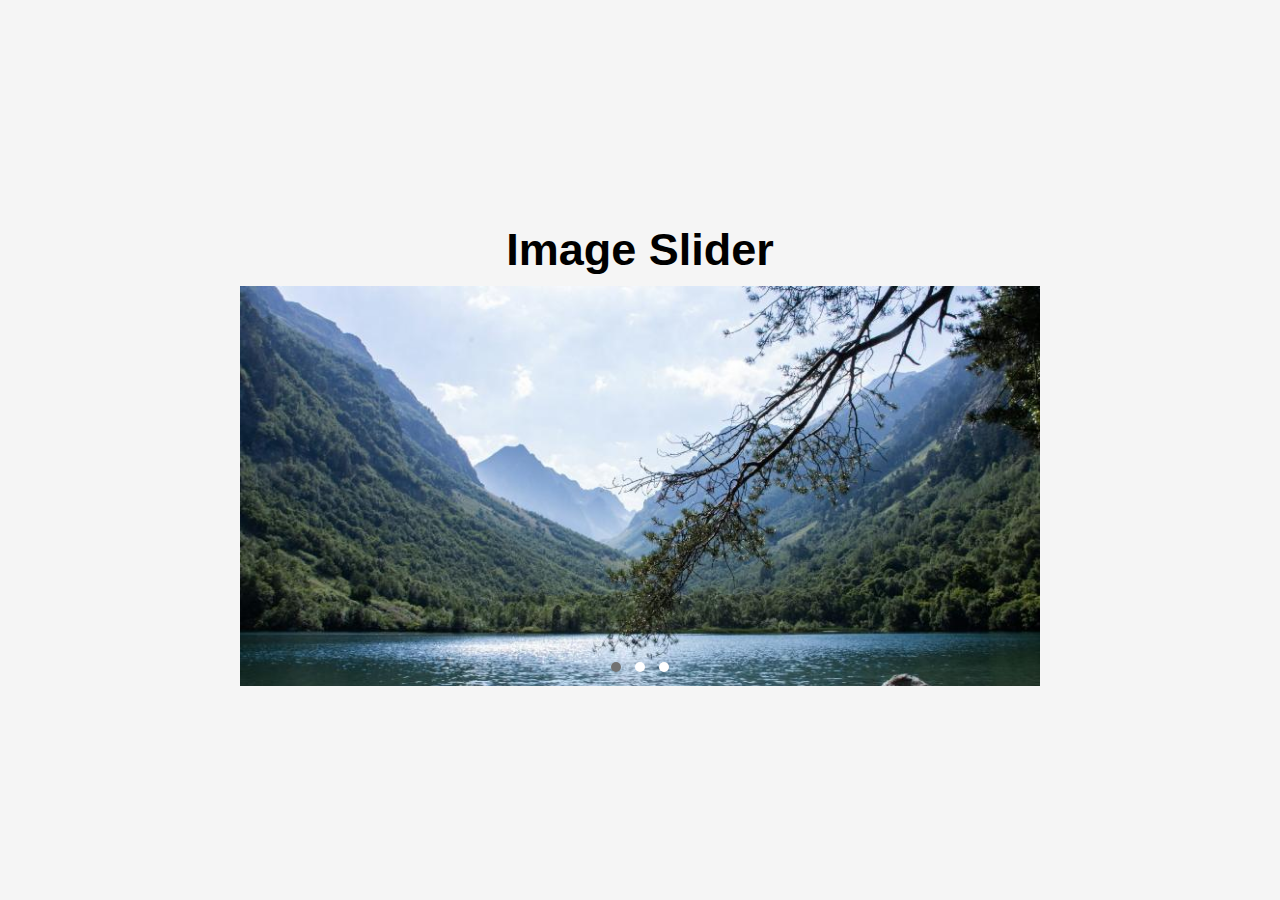
<file: image-slider-without-js/index.html>
<!DOCTYPE html>
<html lang="en">
<head>
    <meta charset="UTF-8">
    <meta name="viewport" content="width=device-width, initial-scale=1.0">
    <title>Image Slider</title>
    <link rel="stylesheet" href="styles.css">
</head>
<body>
    <h1>Image Slider</h1>
    <div class="slider">
        <input type="radio" name="slider" id="slide1" checked>
        <input type="radio" name="slider" id="slide2">
        <input type="radio" name="slider" id="slide3">
        
        <div class="slides">
            <div class="slide" id="s1">
                <img src="image1.jpg" alt="Image 1">
            </div>
            <div class="slide" id="s2">
                <img src="image2.jpg" alt="Image 2">
            </div>
            <div class="slide" id="s3">
                <img src="image3.jpg" alt="Image 3">
            </div>
        </div>
        
        <div class="navigation">
            <label for="slide1" class="dot"></label>
            <label for="slide2" class="dot"></label>
            <label for="slide3" class="dot"></label>
        </div>
    </div>
</body>
</html>
</file>
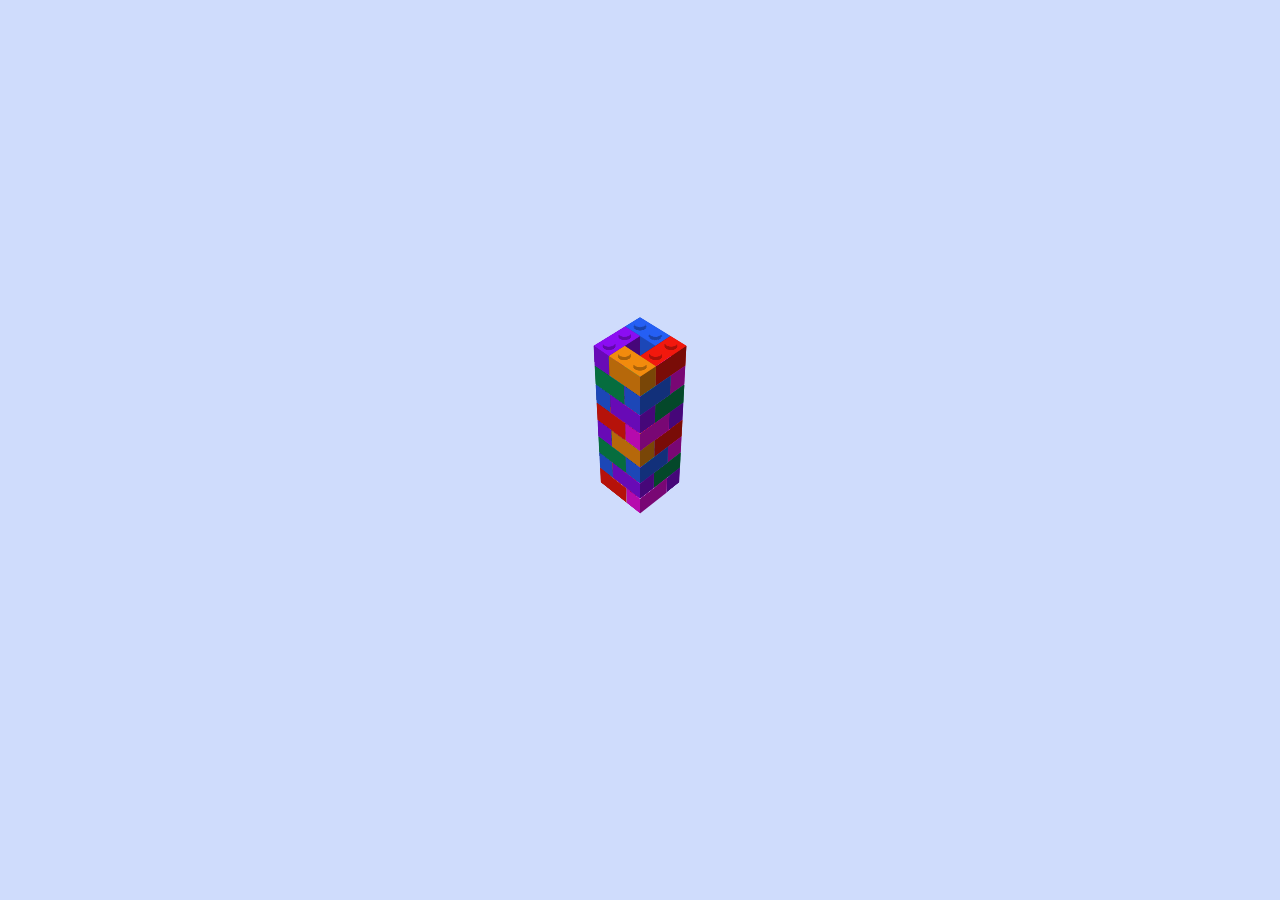
<file: lego-loader-without-js/index.html>
<!DOCTYPE html>
<html lang="en">
<head>
    <meta charset="UTF-8">
    <meta name="viewport" content="width=device-width, initial-scale=1.0">
    <title>Document</title>
    <link rel="stylesheet" href="style.css">
</head>
<body>
    <main>
	<div class="tower">
		<div class="tower__group">
			<div class="tower__brick-layer tower__brick-layer--4">
				<div class="tower__brick tower__brick--0">
					<div class="tower__brick-side"></div>
					<div class="tower__brick-side"></div>
					<div class="tower__brick-side"></div>
					<div class="tower__brick-side"></div>
					<div class="tower__brick-stud"></div>
					<div class="tower__brick-stud"></div>
				</div>
				<div class="tower__brick tower__brick--90 tower__brick--red">
					<div class="tower__brick-side"></div>
					<div class="tower__brick-side"></div>
					<div class="tower__brick-side"></div>
					<div class="tower__brick-side"></div>
					<div class="tower__brick-stud"></div>
					<div class="tower__brick-stud"></div>
				</div>
				<div class="tower__brick tower__brick--180 tower__brick--orange">
					<div class="tower__brick-side"></div>
					<div class="tower__brick-side"></div>
					<div class="tower__brick-side"></div>
					<div class="tower__brick-side"></div>
					<div class="tower__brick-stud"></div>
					<div class="tower__brick-stud"></div>
				</div>
				<div class="tower__brick tower__brick--270 tower__brick--purple">
					<div class="tower__brick-side"></div>
					<div class="tower__brick-side"></div>
					<div class="tower__brick-side"></div>
					<div class="tower__brick-side"></div>
					<div class="tower__brick-stud"></div>
					<div class="tower__brick-stud"></div>
				</div>
			</div>
			<div class="tower__brick-layer tower__brick-layer--3">
				<div class="tower__brick tower__brick--45 tower__brick--magenta">
					<div class="tower__brick-side"></div>
					<div class="tower__brick-side"></div>
					<div class="tower__brick-side"></div>
					<div class="tower__brick-side"></div>
					<div class="tower__brick-stud"></div>
					<div class="tower__brick-stud"></div>
				</div>
				<div class="tower__brick tower__brick--135">
					<div class="tower__brick-side"></div>
					<div class="tower__brick-side"></div>
					<div class="tower__brick-side"></div>
					<div class="tower__brick-side"></div>
					<div class="tower__brick-stud"></div>
					<div class="tower__brick-stud"></div>
				</div>
				<div class="tower__brick tower__brick--225 tower__brick--green">
					<div class="tower__brick-side"></div>
					<div class="tower__brick-side"></div>
					<div class="tower__brick-side"></div>
					<div class="tower__brick-side"></div>
					<div class="tower__brick-stud"></div>
					<div class="tower__brick-stud"></div>
				</div>
				<div class="tower__brick tower__brick--315 tower__brick--orange">
					<div class="tower__brick-side"></div>
					<div class="tower__brick-side"></div>
					<div class="tower__brick-side"></div>
					<div class="tower__brick-side"></div>
					<div class="tower__brick-stud"></div>
					<div class="tower__brick-stud"></div>
				</div>
			</div>
			<div class="tower__brick-layer tower__brick-layer--2">
				<div class="tower__brick tower__brick--0 tower__brick--red">
					<div class="tower__brick-side"></div>
					<div class="tower__brick-side"></div>
					<div class="tower__brick-side"></div>
					<div class="tower__brick-side"></div>
					<div class="tower__brick-stud"></div>
					<div class="tower__brick-stud"></div>
				</div>
				<div class="tower__brick tower__brick--90 tower__brick--green">
					<div class="tower__brick-side"></div>
					<div class="tower__brick-side"></div>
					<div class="tower__brick-side"></div>
					<div class="tower__brick-side"></div>
					<div class="tower__brick-stud"></div>
					<div class="tower__brick-stud"></div>
				</div>
				<div class="tower__brick tower__brick--180 tower__brick--purple">
					<div class="tower__brick-side"></div>
					<div class="tower__brick-side"></div>
					<div class="tower__brick-side"></div>
					<div class="tower__brick-side"></div>
					<div class="tower__brick-stud"></div>
					<div class="tower__brick-stud"></div>
				</div>
				<div class="tower__brick tower__brick--270">
					<div class="tower__brick-side"></div>
					<div class="tower__brick-side"></div>
					<div class="tower__brick-side"></div>
					<div class="tower__brick-side"></div>
					<div class="tower__brick-stud"></div>
					<div class="tower__brick-stud"></div>
				</div>
			</div>
			<div class="tower__brick-layer tower__brick-layer--1">
				<div class="tower__brick tower__brick--45 tower__brick--purple">
					<div class="tower__brick-side"></div>
					<div class="tower__brick-side"></div>
					<div class="tower__brick-side"></div>
					<div class="tower__brick-side"></div>
					<div class="tower__brick-stud"></div>
					<div class="tower__brick-stud"></div>
				</div>
				<div class="tower__brick tower__brick--135 tower__brick--magenta">
					<div class="tower__brick-side"></div>
					<div class="tower__brick-side"></div>
					<div class="tower__brick-side"></div>
					<div class="tower__brick-side"></div>
					<div class="tower__brick-stud"></div>
					<div class="tower__brick-stud"></div>
				</div>
				<div class="tower__brick tower__brick--225 tower__brick--red">
					<div class="tower__brick-side"></div>
					<div class="tower__brick-side"></div>
					<div class="tower__brick-side"></div>
					<div class="tower__brick-side"></div>
					<div class="tower__brick-stud"></div>
					<div class="tower__brick-stud"></div>
				</div>
				<div class="tower__brick tower__brick--315 tower__brick--green">
					<div class="tower__brick-side"></div>
					<div class="tower__brick-side"></div>
					<div class="tower__brick-side"></div>
					<div class="tower__brick-side"></div>
					<div class="tower__brick-stud"></div>
					<div class="tower__brick-stud"></div>
				</div>
			</div>
			<div class="tower__brick-layer">
				<div class="tower__brick tower__brick--0 tower__brick--move14">
					<div class="tower__brick-side"></div>
					<div class="tower__brick-side"></div>
					<div class="tower__brick-side"></div>
					<div class="tower__brick-side"></div>
					<div class="tower__brick-stud"></div>
					<div class="tower__brick-stud"></div>
				</div>
				<div class="tower__brick tower__brick--90 tower__brick--red tower__brick--move13">
					<div class="tower__brick-side"></div>
					<div class="tower__brick-side"></div>
					<div class="tower__brick-side"></div>
					<div class="tower__brick-side"></div>
					<div class="tower__brick-stud"></div>
					<div class="tower__brick-stud"></div>
				</div>
				<div class="tower__brick tower__brick--180 tower__brick--orange tower__brick--move16">
					<div class="tower__brick-side"></div>
					<div class="tower__brick-side"></div>
					<div class="tower__brick-side"></div>
					<div class="tower__brick-side"></div>
					<div class="tower__brick-stud"></div>
					<div class="tower__brick-stud"></div>
				</div>
				<div class="tower__brick tower__brick--270 tower__brick--purple tower__brick--move15">
					<div class="tower__brick-side"></div>
					<div class="tower__brick-side"></div>
					<div class="tower__brick-side"></div>
					<div class="tower__brick-side"></div>
					<div class="tower__brick-stud"></div>
					<div class="tower__brick-stud"></div>
				</div>
			</div>
			<div class="tower__brick-layer tower__brick-layer---1">
				<div class="tower__brick tower__brick--45 tower__brick--move10 tower__brick--magenta">
					<div class="tower__brick-side"></div>
					<div class="tower__brick-side"></div>
					<div class="tower__brick-side"></div>
					<div class="tower__brick-side"></div>
					<div class="tower__brick-stud"></div>
					<div class="tower__brick-stud"></div>
				</div>
				<div class="tower__brick tower__brick--135 tower__brick--move9">
					<div class="tower__brick-side"></div>
					<div class="tower__brick-side"></div>
					<div class="tower__brick-side"></div>
					<div class="tower__brick-side"></div>
					<div class="tower__brick-stud"></div>
					<div class="tower__brick-stud"></div>
				</div>
				<div class="tower__brick tower__brick--225 tower__brick--green tower__brick--move12">
					<div class="tower__brick-side"></div>
					<div class="tower__brick-side"></div>
					<div class="tower__brick-side"></div>
					<div class="tower__brick-side"></div>
					<div class="tower__brick-stud"></div>
					<div class="tower__brick-stud"></div>
				</div>
				<div class="tower__brick tower__brick--315 tower__brick--orange tower__brick--move11">
					<div class="tower__brick-side"></div>
					<div class="tower__brick-side"></div>
					<div class="tower__brick-side"></div>
					<div class="tower__brick-side"></div>
					<div class="tower__brick-stud"></div>
					<div class="tower__brick-stud"></div>
				</div>
			</div>
			<div class="tower__brick-layer tower__brick-layer---2">
				<div class="tower__brick tower__brick--0 tower__brick--red tower__brick--move6">
					<div class="tower__brick-side"></div>
					<div class="tower__brick-side"></div>
					<div class="tower__brick-side"></div>
					<div class="tower__brick-side"></div>
					<div class="tower__brick-stud"></div>
					<div class="tower__brick-stud"></div>
				</div>
				<div class="tower__brick tower__brick--90 tower__brick--green tower__brick--move5">
					<div class="tower__brick-side"></div>
					<div class="tower__brick-side"></div>
					<div class="tower__brick-side"></div>
					<div class="tower__brick-side"></div>
					<div class="tower__brick-stud"></div>
					<div class="tower__brick-stud"></div>
				</div>
				<div class="tower__brick tower__brick--180 tower__brick--purple tower__brick--move8">
					<div class="tower__brick-side"></div>
					<div class="tower__brick-side"></div>
					<div class="tower__brick-side"></div>
					<div class="tower__brick-side"></div>
					<div class="tower__brick-stud"></div>
					<div class="tower__brick-stud"></div>
				</div>
				<div class="tower__brick tower__brick--270 tower__brick--move7">
					<div class="tower__brick-side"></div>
					<div class="tower__brick-side"></div>
					<div class="tower__brick-side"></div>
					<div class="tower__brick-side"></div>
					<div class="tower__brick-stud"></div>
					<div class="tower__brick-stud"></div>
				</div>
			</div>
			<div class="tower__brick-layer tower__brick-layer---3">
				<div class="tower__brick tower__brick--45 tower__brick--purple tower__brick--move2">
					<div class="tower__brick-side"></div>
					<div class="tower__brick-side"></div>
					<div class="tower__brick-side"></div>
					<div class="tower__brick-side"></div>
					<div class="tower__brick-stud"></div>
					<div class="tower__brick-stud"></div>
				</div>
				<div class="tower__brick tower__brick--135 tower__brick--magenta tower__brick--move1">
					<div class="tower__brick-side"></div>
					<div class="tower__brick-side"></div>
					<div class="tower__brick-side"></div>
					<div class="tower__brick-side"></div>
					<div class="tower__brick-stud"></div>
					<div class="tower__brick-stud"></div>
				</div>
				<div class="tower__brick tower__brick--225 tower__brick--red tower__brick--move4">
					<div class="tower__brick-side"></div>
					<div class="tower__brick-side"></div>
					<div class="tower__brick-side"></div>
					<div class="tower__brick-side"></div>
					<div class="tower__brick-stud"></div>
					<div class="tower__brick-stud"></div>
				</div>
				<div class="tower__brick tower__brick--315 tower__brick--green tower__brick--move3">
					<div class="tower__brick-side"></div>
					<div class="tower__brick-side"></div>
					<div class="tower__brick-side"></div>
					<div class="tower__brick-side"></div>
					<div class="tower__brick-stud"></div>
					<div class="tower__brick-stud"></div>
				</div>
			</div>
		</div>
	</div>
	<div class="message">
		<p class="message__line">Loading…</p>
		<p class="message__line">Sorting out the pieces…</p>
		<p class="message__line">Assembling one brick at a time…</p>
		<p class="message__line">Following every step…</p>
		<p class="message__line">Being very careful not to step on the pieces…</p>
		<p class="message__line">Trying not to get finger blisters…</p>
		<p class="message__line">Might take longer to build than the Death Star…</p>
		<p class="message__line">Wrapping it up…</p>
	</div>
</main>
</body>
</html>
</file>
<file: image-slider-without-js/styles.css>
* {
    margin: 0;
    padding: 0;
    box-sizing: border-box;
}

body {
    display: flex;
    flex-direction: column;
    justify-content: center;
    align-items: center;
    height: 100vh;
    background-color: whitesmoke;
    overflow:hidden;
}

h1{
    font-size: 5vh;
    margin:10px;
    font-family: Arial, Helvetica, sans-serif;
}

.slider {
    position: relative;
    width: 800px;
    height: 400px;
    overflow: hidden;
}

input[type="radio"] {
    display: none;
}

.slides {
    display: flex;
    transition: transform 0.5s ease-in-out;
}

.slide {
    min-width: 100%;
}

.slide img {
    width: 100%;
    height: auto;
}

input#slide1:checked ~ .slides {
    transform: translateX(0);
}

input#slide2:checked ~ .slides {
    transform: translateX(-100%);
}

input#slide3:checked ~ .slides {
    transform: translateX(-200%);
}

.navigation {
    position: absolute;
    bottom: 10px;
    left: 50%;
    transform: translateX(-50%);
}

.dot {
    height: 10px;
    width: 10px;
    margin: 0 5px;
    background-color: white;
    border-radius: 50%;
    display: inline-block;
    cursor: pointer;
}

input#slide1:checked ~ .navigation label[for="slide1"],
input#slide2:checked ~ .navigation label[for="slide2"],
input#slide3:checked ~ .navigation label[for="slide3"] {
    background-color: #717171;
}
</file>
<file: lego-loader-without-js/style.css>
* {
	border: 0;
	box-sizing: border-box;
	margin: 0;
	padding: 0;
}
:root {
	--hue: 223;
	--bg: hsl(var(--hue),90%,90%);
	--fg: hsl(var(--hue),90%,10%);
	--primary: hsl(var(--hue),90%,55%);
	--red: hsl(3,90%,50%);
	--orange: hsl(33,90%,50%);
	--green: hsl(153,90%,30%);
	--purple: hsl(273,90%,50%);
	--magenta: hsl(303,90%,50%);
	--trans-dur: 0.3s;
	font-size: calc(16px + (20 - 16) * (100vw - 320px) / (1280 - 320));
}
body {
	background-color: var(--bg);
	color: var(--fg);
	font: 1em/1.5 "Varela Round", sans-serif;
	height: 100vh;
	display: grid;
	place-items: center;
	transition:
		background-color var(--trans-dur),
		color var(--trans-dur);
}
main {
	padding: 1.5em 0;
}
.message {
	height: 1.5em;
	position: relative;
	text-align: center;
}
.message__line {
	animation: message-fade-in-out 5s linear;
	opacity: 0;
	position: absolute;
	inset: 0;
	text-align: center;
}
.message__line:nth-child(2) { animation-delay: 5s; }
.message__line:nth-child(3) { animation-delay: 10s; }
.message__line:nth-child(4) { animation-delay: 15s; }
.message__line:nth-child(5) { animation-delay: 20s; }
.message__line:nth-child(6) { animation-delay: 25s; }
.message__line:nth-child(7) { animation-delay: 30s; }

.message__line:last-child {
	animation-name: message-fade-in;
	animation-delay: 35s;
	animation-fill-mode: forwards;
}
.tower,
.tower__brick,
.tower__brick-layer,
.tower__brick-side,
.tower__brick-stud,
.tower__group {
	transform-style: preserve-3d;
}
.tower {
	margin: 0 auto 1.5em auto;
	position: relative;
	perspective: 800px;
	width: 16em;
	height: 16em;
}
.tower__brick,
.tower__brick-layer,
.tower__brick-side,
.tower__brick-stud,
.tower__group {
	position: absolute;
}
.tower__brick,
.tower__brick-side,
.tower__group {
	animation-duration: 16s;
	animation-timing-function: linear;
	animation-iteration-count: infinite;
}
.tower__brick,
.tower__brick-side {
	background-color: var(--primary);
}
.tower__brick {
	background-image: radial-gradient(100% 100% at center,hsla(0,0%,0%,0.3) 0.3em,hsla(0,0%,0%,0) 0.3em);
	background-size: 1em 1em;
	width: 2em;
	height: 1em;
}
.tower__brick-layer--4 {
	transform: translateZ(4.8em);
}
.tower__brick-layer--3 {
	transform: translateZ(3.6em);
}
.tower__brick-layer--2 {
	transform: translateZ(2.4em);
}
.tower__brick-layer--1 {
	transform: translateZ(1.2em);
}
.tower__brick-layer---1 {
	transform: translateZ(-1.2em);
}
.tower__brick-layer---2 {
	transform: translateZ(-2.4em);
}
.tower__brick-layer---3 {
	transform: translateZ(-3.6em);
}
.tower__brick-side {
	bottom: 100%;
	left: 0;
	width: 100%;
	height: 1.2em;
	transform: rotateX(90deg);
	transform-origin: 50% 100%;
}
.tower__brick-side:nth-child(2) {
	top: 0;
	bottom: auto;
	left: 100%;
	width: 1.2em;
	height: 100%;
	transform: rotateY(90deg);
	transform-origin: 0 50%;
}
.tower__brick-side:nth-child(3) {
	top: 100%;
	left: 0;
	width: 100%;
	height: 1.2em;
	transform: rotateX(-90deg);
	transform-origin: 50% 0;
}
.tower__brick-side:nth-child(4) {
	top: 0;
	right: 100%;
	bottom: auto;
	left: auto;
	width: 1.2em;
	height: 100%;
	transform: rotateY(-90deg);
	transform-origin: 100% 50%;
}
.tower__brick-side:nth-child(even),
.tower__brick--90 .tower__brick-side:nth-child(odd),
.tower__brick--135 .tower__brick-side:nth-child(odd),
.tower__brick--270 .tower__brick-side:nth-child(odd),
.tower__brick--315 .tower__brick-side:nth-child(odd) {
	animation-name: brick-side-1;
	filter: brightness(0.5);
}
.tower__brick-side:nth-child(odd),
.tower__brick--90 .tower__brick-side:nth-child(even),
.tower__brick--135 .tower__brick-side:nth-child(even),
.tower__brick--270 .tower__brick-side:nth-child(even),
.tower__brick--315 .tower__brick-side:nth-child(even) {
	animation-name: brick-side-2;
	filter: brightness(0.75);
}
.tower__brick-stud {
	background-color: inherit;
	border-radius: 50%;
	top: 0.2em;
	left: 0.2em;
	width: 0.6em;
	height: 0.6em;
	transform: translateZ(0.2em);
}
.tower__brick-stud:nth-child(6) {
	left: 1.2em;
}
.tower__brick--0 {
	transform: translate3d(-1.5em,-1.5em,0);
}
.tower__brick--45 {
	transform: translate3d(-0.5em,-1.5em,0);
}
.tower__brick--90 {
	transform: translate3d(0,-1em,0) rotateZ(90deg);
}
.tower__brick--135 {
	transform: translate3d(0,0,0) rotateZ(90deg);
}
.tower__brick--180 {
	transform: translate3d(-0.5em,0.5em,0);
}
.tower__brick--225 {
	transform: translate3d(-1.5em,0.5em,0);
}
.tower__brick--270 {
	transform: translate3d(-2em,0,0) rotateZ(-90deg);
}
.tower__brick--315 {
	transform: translate3d(-2em,-1em,0) rotateZ(-90deg);
}
.tower__brick--red,
.tower__brick--red .tower__brick-side {
	background-color: var(--red);
}
.tower__brick--orange,
.tower__brick--orange .tower__brick-side {
	background-color: var(--orange);
}
.tower__brick--green,
.tower__brick--green .tower__brick-side {
	background-color: var(--green);
}
.tower__brick--purple,
.tower__brick--purple .tower__brick-side {
	background-color: var(--purple);
}
.tower__brick--magenta,
.tower__brick--magenta .tower__brick-side {
	background-color: var(--magenta);
}
.tower__brick--move1 { animation-name: brick-move-1; }
.tower__brick--move2 { animation-name: brick-move-2; }
.tower__brick--move3 { animation-name: brick-move-3; }
.tower__brick--move4 { animation-name: brick-move-4; }
.tower__brick--move5 { animation-name: brick-move-5; }
.tower__brick--move6 { animation-name: brick-move-6; }
.tower__brick--move7 { animation-name: brick-move-7; }
.tower__brick--move8 { animation-name: brick-move-8; }
.tower__brick--move9 { animation-name: brick-move-9; }
.tower__brick--move10 { animation-name: brick-move-10; }
.tower__brick--move11 { animation-name: brick-move-11; }
.tower__brick--move12 { animation-name: brick-move-12; }
.tower__brick--move13 { animation-name: brick-move-13; }
.tower__brick--move14 { animation-name: brick-move-14; }
.tower__brick--move15 { animation-name: brick-move-15; }
.tower__brick--move16 { animation-name: brick-move-16; }

.tower__group {
	animation-name: brick-group;
	top: 50%;
	left: 50%;
	transform: rotateX(45deg) rotateZ(45deg);
}

/* Dark theme */
@media (prefers-color-scheme: dark) {
	:root {
		--bg: hsl(var(--hue),90%,10%);
		--fg: hsl(var(--hue),90%,90%);
	}
}

/* Animations */
@keyframes brick-group {
	from { transform: rotateX(45deg) rotateZ(0.125turn) translateZ(0); }
	to { transform: rotateX(45deg) rotateZ(2.125turn) translateZ(-4.8em); }
}
@keyframes brick-side-1 {
	from, 25%, 50%, 75%, to { filter: brightness(0.5); }
	12.5%, 37.5%, 62.5%, 87.5% { filter: brightness(0.75); }
}
@keyframes brick-side-2 {
	from, 25%, 50%, 75%, to { filter: brightness(0.75); }
	12.5%, 37.5%, 62.5%, 87.5% { filter: brightness(0.5); }
}
@keyframes brick-move-1 {
	from { animation-timing-function: ease-in; transform: translate3d(0,0,0) rotateZ(90deg); }
	1.25% { animation-timing-function: linear; transform: translate3d(0,0,-0.4em) rotateZ(90deg); }
	2.5% { transform: translate3d(2em,0,-0.4em) rotateZ(90deg); }
	3.75% { transform: translate3d(2em,0,10em) rotateZ(90deg); }
	5% { animation-timing-function: ease-out; transform: translate3d(0,0,10em) rotateZ(90deg); }
	6.25%, to { transform: translate3d(0,0,9.6em) rotateZ(90deg); }
}
@keyframes brick-move-2 {
	from, 6.25% { animation-timing-function: ease-in; transform: translate3d(-0.5em,-1.5em,0); }
	7.5% { animation-timing-function: linear; transform: translate3d(-0.5em,-1.5em,-0.4em); }
	8.75% { transform: translate3d(-0.5em,-3.5em,-0.4em); }
	10% { transform: translate3d(-0.5em,-3.5em,10em); }
	11.25% { animation-timing-function: ease-out; transform: translate3d(-0.5em,-1.5em,10em); }
	12.5%, to { transform: translate3d(-0.5em,-1.5em,9.6em); }
}
@keyframes brick-move-3 {
	from, 12.5% { animation-timing-function: ease-in; transform: translate3d(-2em,-1em,0) rotateZ(-90deg); }
	13.75% { animation-timing-function: linear; transform: translate3d(-2em,-1em,-0.4em) rotateZ(-90deg); }
	15% { transform: translate3d(-4em,-1em,-0.4em) rotateZ(-90deg); }
	16.25% { transform: translate3d(-4em,-1em,10em) rotateZ(-90deg); }
	17.5% { animation-timing-function: ease-out; transform: translate3d(-2em,-1em,10em) rotateZ(-90deg); }
	18.75%, to { transform: translate3d(-2em,-1em,9.6em) rotateZ(-90deg); }
}
@keyframes brick-move-4 {
	from, 18.75% { animation-timing-function: ease-in; transform: translate3d(-1.5em,0.5em,0); }
	20% { animation-timing-function: linear; transform: translate3d(-1.5em,0.5em,-0.4em); }
	21.25% { transform: translate3d(-1.5em,2.5em,-0.4em); }
	22.5% { transform: translate3d(-1.5em,2.5em,10em); }
	23.75% { animation-timing-function: ease-out; transform: translate3d(-1.5em,0.5em,10em); }
	25%, to { transform: translate3d(-1.5em,0.5em,9.6em); }
}
@keyframes brick-move-5 {
	from, 25% { animation-timing-function: ease-in; transform: translate3d(0,-1em,0) rotateZ(90deg); }
	26.25% { animation-timing-function: linear; transform: translate3d(0,-1em,-0.4em) rotateZ(90deg); }
	27.5% { transform: translate3d(2em,-1em,-0.4em) rotateZ(90deg); }
	28.75% { transform: translate3d(2em,-1em,10em) rotateZ(90deg); }
	30% { animation-timing-function: ease-out; transform: translate3d(0,-1em,10em) rotateZ(90deg); }
	31.25%, to { transform: translate3d(0,-1em,9.6em) rotateZ(90deg); }
}
@keyframes brick-move-6 {
	from, 31.25% { animation-timing-function: ease-in; transform: translate3d(-1.5em,-1.5em,0); }
	32.5% { animation-timing-function: linear; transform: translate3d(-1.5em,-1.5em,-0.4em); }
	33.75% { transform: translate3d(-1.5em,-3.5em,-0.4em); }
	35% { transform: translate3d(-1.5em,-3.5em,10em); }
	36.25% { animation-timing-function: ease-out; transform: translate3d(-1.5em,-1.5em,10em); }
	37.5%, to { transform: translate3d(-1.5em,-1.5em,9.6em); }
}
@keyframes brick-move-7 {
	from, 37.5% { animation-timing-function: ease-in; transform: translate3d(-2em,0,0) rotateZ(-90deg); }
	38.75% { animation-timing-function: linear; transform: translate3d(-2em,0,-0.4em) rotateZ(-90deg); }
	40% { transform: translate3d(-4em,0,-0.4em) rotateZ(-90deg); }
	41.25% { transform: translate3d(-4em,0,10em) rotateZ(-90deg); }
	42.5% { animation-timing-function: ease-out; transform: translate3d(-2em,0,10em) rotateZ(-90deg); }
	43.75%, to { transform: translate3d(-2em,0,9.6em) rotateZ(-90deg); }
}
@keyframes brick-move-8 {
	from, 43.75% { animation-timing-function: ease-in; transform: translate3d(-0.5em,0.5em,0); }
	45% { animation-timing-function: linear; transform: translate3d(-0.5em,0.5em,-0.4em); }
	46.25% { transform: translate3d(-0.5em,2.5em,-0.4em); }
	47.5% { transform: translate3d(-0.5em,2.5em,10em); }
	48.75% { animation-timing-function: ease-out; transform: translate3d(-0.5em,0.5em,10em); }
	50%, to { transform: translate3d(-0.5em,0.5em,9.6em); }
}
@keyframes brick-move-9 {
	from, 50% { animation-timing-function: ease-in; transform: translate3d(0,0,0) rotateZ(90deg); }
	51.25% { animation-timing-function: linear; transform: translate3d(0,0,-0.4em) rotateZ(90deg); }
	52.5% { transform: translate3d(2em,0,-0.4em) rotateZ(90deg); }
	53.75% { transform: translate3d(2em,0,10em) rotateZ(90deg); }
	55% { animation-timing-function: ease-out; transform: translate3d(0,0,10em) rotateZ(90deg); }
	56.25%, to { transform: translate3d(0,0,9.6em) rotateZ(90deg); }
}
@keyframes brick-move-10 {
	from, 56.25% { animation-timing-function: ease-in; transform: translate3d(-0.5em,-1.5em,0); }
	57.5% { animation-timing-function: linear; transform: translate3d(-0.5em,-1.5em,-0.4em); }
	58.75% { transform: translate3d(-0.5em,-3.5em,-0.4em); }
	60% { transform: translate3d(-0.5em,-3.5em,10em); }
	61.25% { animation-timing-function: ease-out; transform: translate3d(-0.5em,-1.5em,10em); }
	62.5%, to { transform: translate3d(-0.5em,-1.5em,9.6em); }
}
@keyframes brick-move-11 {
	from, 62.5% { animation-timing-function: ease-in; transform: translate3d(-2em,-1em,0) rotateZ(-90deg); }
	63.75% { animation-timing-function: linear; transform: translate3d(-2em,-1em,-0.4em) rotateZ(-90deg); }
	65% { transform: translate3d(-4em,-1em,-0.4em) rotateZ(-90deg); }
	66.25% { transform: translate3d(-4em,-1em,10em) rotateZ(-90deg); }
	67.5% { animation-timing-function: ease-out; transform: translate3d(-2em,-1em,10em) rotateZ(-90deg);  }
	68.75%, to { transform: translate3d(-2em,-1em,9.6em) rotateZ(-90deg); }
}
@keyframes brick-move-12 {
	from, 68.75% { animation-timing-function: ease-in; transform: translate3d(-1.5em,0.5em,0); }
	70% { animation-timing-function: linear; transform: translate3d(-1.5em,0.5em,-0.4em); }
	71.25% { transform: translate3d(-1.5em,2.5em,-0.4em);  }
	72.5% { transform: translate3d(-1.5em,2.5em,10em); }
	73.75% { animation-timing-function: ease-out; transform: translate3d(-1.5em,0.5em,10em); }
	75%, to { transform: translate3d(-1.5em,0.5em,9.6em); }
}
@keyframes brick-move-13 {
	from, 75% { animation-timing-function: ease-in; transform: translate3d(0,-1em,0) rotateZ(90deg); }
	76.25% { animation-timing-function: linear; transform: translate3d(0,-1em,-0.4em) rotateZ(90deg);  }
	77.5% { transform: translate3d(2em,-1em,-0.4em) rotateZ(90deg); }
	78.75% { transform: translate3d(2em,-1em,10em) rotateZ(90deg); }
	80% { animation-timing-function: ease-out; transform: translate3d(0,-1em,10em) rotateZ(90deg); }
	81.25%, to { transform: translate3d(0,-1em,9.6em) rotateZ(90deg); }
}
@keyframes brick-move-14 {
	from, 81.25% { animation-timing-function: ease-in; transform: translate3d(-1.5em,-1.5em,0); }
	82.5% { animation-timing-function: linear; transform: translate3d(-1.5em,-1.5em,-0.4em); }
	83.75% { transform: translate3d(-1.5em,-3.5em,-0.4em); }
	85% { transform: translate3d(-1.5em,-3.5em,10em); }
	86.25% { animation-timing-function: ease-out; transform: translate3d(-1.5em,-1.5em,10em); }
	87.5%, to { transform: translate3d(-1.5em,-1.5em,9.6em); }
}
@keyframes brick-move-15 {
	from, 87.5% { animation-timing-function: ease-in; transform: translate3d(-2em,0,0) rotateZ(-90deg); }
	88.75% { animation-timing-function: linear; transform: translate3d(-2em,0,-0.4em) rotateZ(-90deg); }
	90% { transform: translate3d(-4em,0,-0.4em) rotateZ(-90deg); }
	91.25% { transform: translate3d(-4em,0,10em) rotateZ(-90deg); }
	92.5% { animation-timing-function: ease-out; transform: translate3d(-2em,0,10em) rotateZ(-90deg); }
	93.75%, to { transform: translate3d(-2em,0,9.6em) rotateZ(-90deg); }
}
@keyframes brick-move-16 {
	from, 93.75% { animation-timing-function: ease-in; transform: translate3d(-0.5em,0.5em,0); }
	95% { animation-timing-function: linear; transform: translate3d(-0.5em,0.5em,-0.4em); }
	96.25% { transform: translate3d(-0.5em,2.5em,-0.4em); }
	97.5% { transform: translate3d(-0.5em,2.5em,10em); }
	98.75% { animation-timing-function: ease-out; transform: translate3d(-0.5em,0.5em,10em); }
	to { transform: translate3d(-0.5em,0.5em,9.6em); }
}
@keyframes message-fade-in {
	from { opacity: 0; }
	6%, to { opacity: 1; }
}
@keyframes message-fade-in-out {
	from, to { opacity: 0; }
	6%, 94% { opacity: 1; }
}
</file>
